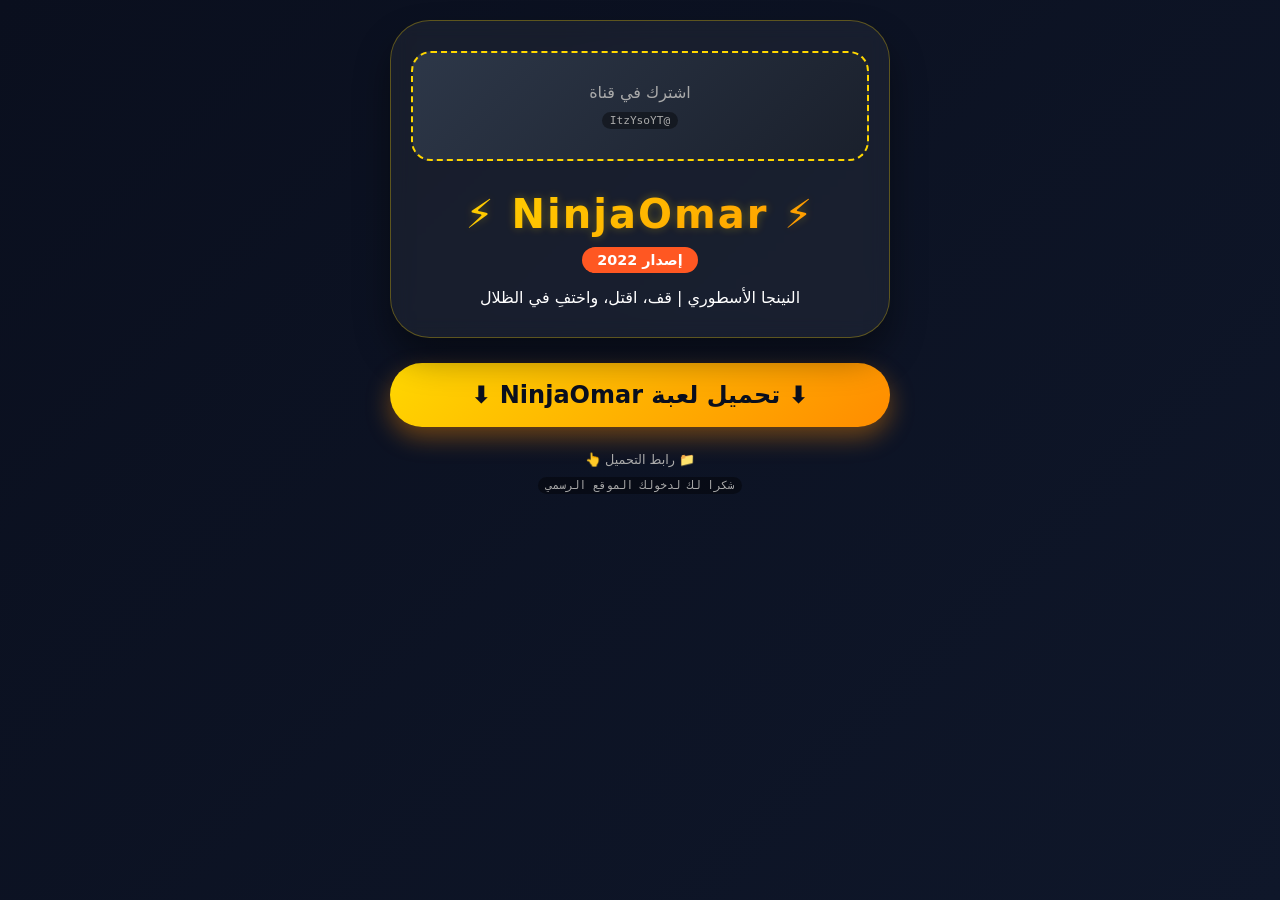
<file: NinjaOmar.html>
<!DOCTYPE html>
<html lang="ar" dir="rtl">
<head>
    <meta charset="UTF-8">
    <meta name="viewport" content="width=device-width, initial-scale=1.0, viewport-fit=cover">
    <title>NinjaOmar - تحميل اللعبة</title>
    <style>
        * {
            margin: 0;
            padding: 0;
            box-sizing: border-box;
        }

        body {
            background: linear-gradient(135deg, #0a0f1e 0%, #0f172a 100%);
            font-family: 'Segoe UI', 'Tahoma', system-ui, -apple-system, sans-serif;
            color: white;
            min-height: 100vh;
            padding: 20px;
        }

        .container {
            max-width: 500px;
            margin: 0 auto;
        }

        .ninja-card {
            background: rgba(255, 255, 255, 0.05);
            backdrop-filter: blur(10px);
            border-radius: 40px;
            padding: 30px 20px;
            text-align: center;
            margin-bottom: 25px;
            border: 1px solid rgba(255, 215, 0, 0.3);
            box-shadow: 0 20px 35px rgba(0,0,0,0.4);
        }

        .ninja-img {
            width: 180px;
            height: 180px;
            border-radius: 50%;
            object-fit: cover;
            border: 4px solid gold;
            box-shadow: 0 0 30px rgba(255,215,0,0.5);
            margin-bottom: 20px;
            background: #1e293b;
        }

        .game-title {
            font-size: 2.5rem;
            font-weight: bold;
            background: linear-gradient(135deg, #FFD700, #FF8C00);
            -webkit-background-clip: text;
            background-clip: text;
            color: transparent;
            text-shadow: 0 0 10px rgba(255,215,0,0.3);
            letter-spacing: 2px;
        }

        .year {
            display: inline-block;
            background: #ff5722;
            padding: 5px 15px;
            border-radius: 50px;
            font-size: 0.9rem;
            margin-top: 10px;
            font-weight: bold;
        }

        /* قسم الصورة الرئيسية */
        .main-img-section {
            margin-bottom: 30px;
        }

        .img-placeholder {
            background: linear-gradient(135deg, #2d3748, #1a202c);
            border-radius: 20px;
            padding: 30px;
            text-align: center;
            border: 2px dashed gold;
            color: #aaa;
        }

        .download-btn {
            display: block;
            background: linear-gradient(135deg, #ffd700, #ff8c00);
            color: #0a0f1e;
            text-align: center;
            padding: 18px;
            font-size: 1.5rem;
            font-weight: bold;
            border-radius: 60px;
            text-decoration: none;
            margin: 25px 0;
            transition: all 0.3s;
            box-shadow: 0 10px 25px rgba(255,140,0,0.4);
            border: none;
            cursor: pointer;
        }

        .download-btn:active {
            transform: scale(0.97);
        }

        .note {
            text-align: center;
            font-size: 0.8rem;
            color: #aaa;
            margin-top: 20px;
        }

        code {
            background: #00000066;
            padding: 2px 8px;
            border-radius: 10px;
            font-size: 0.7rem;
            display: inline-block;
            margin-top: 10px;
        }

        hr {
            border-color: #ffd70033;
            margin: 20px 0;
        }
    </style>
</head>
<body>

<div class="container">
    
    <!-- البطاقة الرئيسية -->
    <div class="ninja-card">
        <!-- مكان صورة النينجا الرئيسية -->
        <div class="main-img-section">
            <div class="img-placeholder" id="mainImgPlace">
                اشترك في قناة
                <br><code>@ItzYsoYT</code>
            </div>
        </div>
        
        <div class="game-title">⚡ NinjaOmar ⚡</div>
        <div class="year">إصدار 2022</div>
        <p style="margin-top: 15px;">النينجا الأسطوري | قف، اقتل، واختفِ في الظلال</p>
    </div>

    <!-- زر التحميل -->
    <a href="#" class="download-btn" id="downloadLink">
        ⬇️ تحميل لعبة NinjaOmar ⬇️
    </a>
    
    <div class="note">
        📁 رابط التحميل 👆<br>
        <code>شكرا لك لدخولك الموقع الرسمي</code>
    </div>

</div>

<script>
    // ==============================================
    // هنا تحط صورة النينجا الرئيسية
    // ==============================================
    const mainImgPlace = document.getElementById('mainImgPlace');
    // غير "رابط_صورتك.jpg" إلى رابط الصورة الحقيقي
    mainImgPlace.innerHTML = '<img src="../images/photo.jpg" style="width:100%; height:auto; max-height:200px; object-fit:cover; border-radius:15px;">';
    
    // ==============================================
    // رابط تحميل اللعبة - غير الرابط هنا
    // ==============================================
    document.getElementById('downloadLink').href ="gameman.jpg" download="gameman.jpg">
    // مثال: "https://example.com/NinjaOmar.apk" أو "NinjaOmar.a
    
    console.log("NinjaOmar - جاهز لإضافة الصور");
</script>

</body>
</html>
</file>
